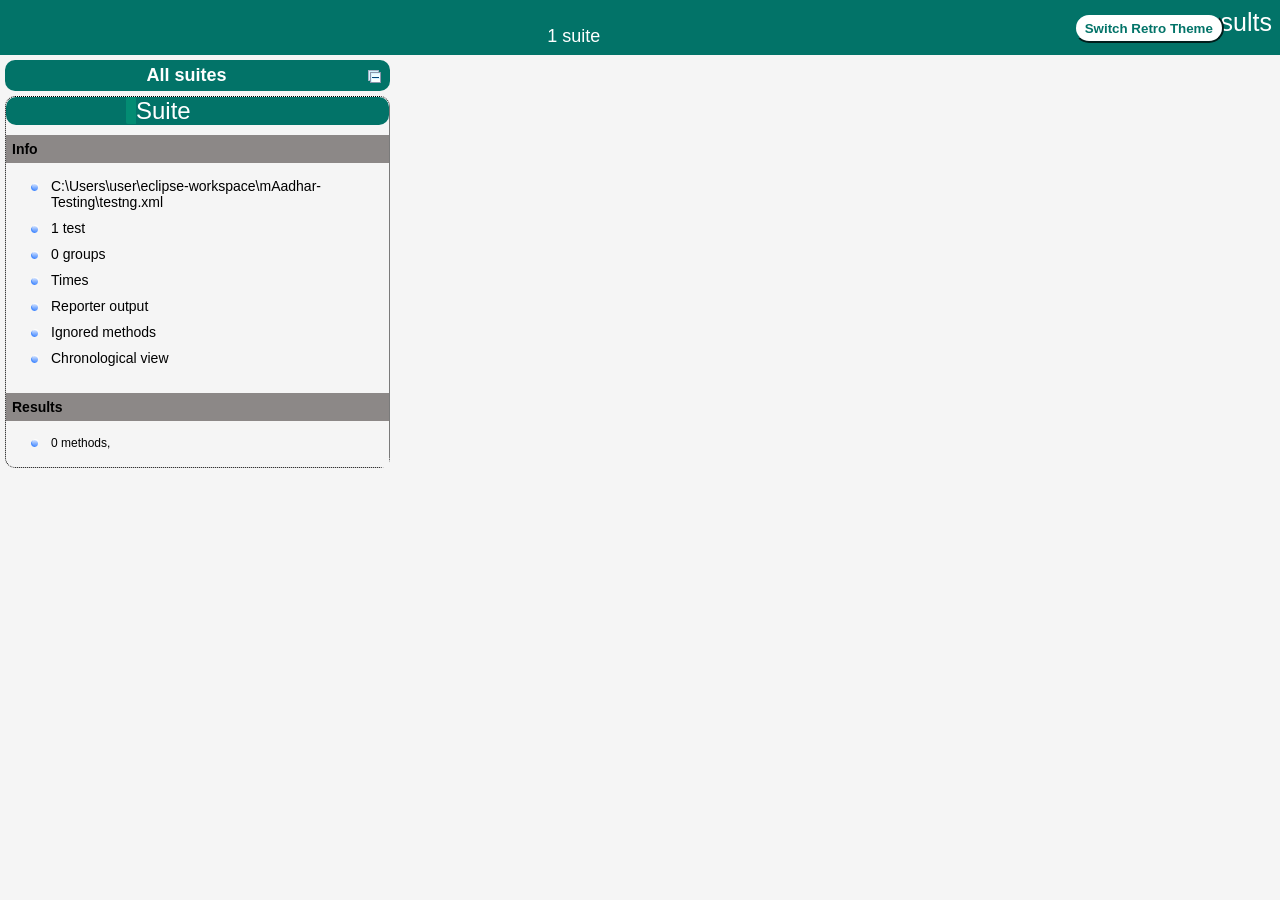
<file: mAadhar-Testing/test-output/index.html>
<!DOCTYPE html>

<html>
  <head>
  <meta charset='utf-8'>
  <title>TestNG reports</title>

    <link type="text/css" href="testng-reports1.css" rel="stylesheet" id="ultra" />
    <link type="text/css" href="testng-reports.css" rel="stylesheet" id="retro" disabled="false"/>
    <script type="text/javascript" src="jquery-3.6.0.min.js"></script>
    <script type="text/javascript" src="testng-reports.js"></script>
    <script type="text/javascript" src="https://www.google.com/jsapi"></script>
    <script type='text/javascript'>
      google.load('visualization', '1', {packages:['table']});
      google.setOnLoadCallback(drawTable);
      var suiteTableInitFunctions = new Array();
      var suiteTableData = new Array();
    </script>
    <!--
      <script type="text/javascript" src="jquery-ui/js/jquery-ui-1.8.16.custom.min.js"></script>
     -->
  </head>

  <body>    <div class="top-banner-root">
      <span class="top-banner-title-font">Test results</span>
      <button id="button" class="button">Switch Retro Theme</button> <!-- button -->
      <br/>
      <span class="top-banner-font-1">1 suite</span>
    </div> <!-- top-banner-root -->
    <div class="navigator-root">
      <div class="navigator-suite-header">
        <span>All suites</span>
        <a href="#" title="Collapse/expand all the suites" class="collapse-all-link">
          <img src="collapseall.gif" class="collapse-all-icon">
          </img> <!-- collapse-all-icon -->
        </a> <!-- collapse-all-link -->
      </div> <!-- navigator-suite-header -->
      <div class="suite">
        <div class="rounded-window">
          <div class="suite-header light-rounded-window-top">
            <a href="#" panel-name="suite-Suite" class="navigator-link">
              <span class="suite-name border-passed">Suite</span>
            </a> <!-- navigator-link -->
          </div> <!-- suite-header light-rounded-window-top -->
          <div class="navigator-suite-content">
            <div class="suite-section-title">
              <span>Info</span>
            </div> <!-- suite-section-title -->
            <div class="suite-section-content">
              <ul>
                <li>
                  <a href="#" panel-name="test-xml-Suite" class="navigator-link ">
                    <span>C:\Users\user\eclipse-workspace\mAadhar-Testing\testng.xml</span>
                  </a> <!-- navigator-link  -->
                </li>
                <li>
                  <a href="#" panel-name="testlist-Suite" class="navigator-link ">
                    <span class="test-stats">1 test</span>
                  </a> <!-- navigator-link  -->
                </li>
                <li>
                  <a href="#" panel-name="group-Suite" class="navigator-link ">
                    <span>0 groups</span>
                  </a> <!-- navigator-link  -->
                </li>
                <li>
                  <a href="#" panel-name="times-Suite" class="navigator-link ">
                    <span>Times</span>
                  </a> <!-- navigator-link  -->
                </li>
                <li>
                  <a href="#" panel-name="reporter-Suite" class="navigator-link ">
                    <span>Reporter output</span>
                  </a> <!-- navigator-link  -->
                </li>
                <li>
                  <a href="#" panel-name="ignored-methods-Suite" class="navigator-link ">
                    <span>Ignored methods</span>
                  </a> <!-- navigator-link  -->
                </li>
                <li>
                  <a href="#" panel-name="chronological-Suite" class="navigator-link ">
                    <span>Chronological view</span>
                  </a> <!-- navigator-link  -->
                </li>
              </ul>
            </div> <!-- suite-section-content -->
            <div class="result-section">
              <div class="suite-section-title">
                <span>Results</span>
              </div> <!-- suite-section-title -->
              <div class="suite-section-content">
                <ul>
                  <li>
                    <span class="method-stats">0 methods,   </span>
                  </li>
                </ul>
              </div> <!-- suite-section-content -->
            </div> <!-- result-section -->
          </div> <!-- navigator-suite-content -->
        </div> <!-- rounded-window -->
      </div> <!-- suite -->
    </div> <!-- navigator-root -->
    <div class="wrapper">
      <div class="main-panel-root">
        <div panel-name="suite-Suite" class="panel Suite">
        </div> <!-- panel Suite -->
        <div panel-name="test-xml-Suite" class="panel">
          <div class="main-panel-header rounded-window-top">
            <span class="header-content">C:\Users\user\eclipse-workspace\mAadhar-Testing\testng.xml</span>
          </div> <!-- main-panel-header rounded-window-top -->
          <div class="main-panel-content rounded-window-bottom">
            <pre>
&lt;?xml version=&quot;1.0&quot; encoding=&quot;UTF-8&quot;?&gt;
&lt;!DOCTYPE suite SYSTEM &quot;https://testng.org/testng-1.0.dtd&quot;&gt;
&lt;suite name=&quot;Suite&quot; guice-stage=&quot;DEVELOPMENT&quot;&gt;
  &lt;test thread-count=&quot;5&quot; name=&quot;Test&quot;&gt;
    &lt;classes&gt;
      &lt;class name=&quot;com.example.aws.MAadharTestingApplicationTests&quot;/&gt;
    &lt;/classes&gt;
  &lt;/test&gt; &lt;!-- Test --&gt;
&lt;/suite&gt; &lt;!-- Suite --&gt;
            </pre>
          </div> <!-- main-panel-content rounded-window-bottom -->
        </div> <!-- panel -->
        <div panel-name="testlist-Suite" class="panel">
          <div class="main-panel-header rounded-window-top">
            <span class="header-content">Tests for Suite</span>
          </div> <!-- main-panel-header rounded-window-top -->
          <div class="main-panel-content rounded-window-bottom">
            <ul>
              <li>
                <span class="test-name">Test (1 class)</span>
              </li>
            </ul>
          </div> <!-- main-panel-content rounded-window-bottom -->
        </div> <!-- panel -->
        <div panel-name="group-Suite" class="panel">
          <div class="main-panel-header rounded-window-top">
            <span class="header-content">Groups for Suite</span>
          </div> <!-- main-panel-header rounded-window-top -->
          <div class="main-panel-content rounded-window-bottom">
          </div> <!-- main-panel-content rounded-window-bottom -->
        </div> <!-- panel -->
        <div panel-name="times-Suite" class="panel">
          <div class="main-panel-header rounded-window-top">
            <span class="header-content">Times for Suite</span>
          </div> <!-- main-panel-header rounded-window-top -->
          <div class="main-panel-content rounded-window-bottom">
            <div class="times-div">
              <script type="text/javascript">
suiteTableInitFunctions.push('tableData_Suite');
function tableData_Suite() {
var data = new google.visualization.DataTable();
data.addColumn('number', 'Number');
data.addColumn('string', 'Method');
data.addColumn('string', 'Class');
data.addColumn('number', 'Time (ms)');
data.addRows(0);
window.suiteTableData['Suite']= { tableData: data, tableDiv: 'times-div-Suite'}
return data;
}
              </script>
              <span class="suite-total-time">Total running time: 0 ms</span>
              <div id="times-div-Suite">
              </div> <!-- times-div-Suite -->
            </div> <!-- times-div -->
          </div> <!-- main-panel-content rounded-window-bottom -->
        </div> <!-- panel -->
        <div panel-name="reporter-Suite" class="panel">
          <div class="main-panel-header rounded-window-top">
            <span class="header-content">Reporter output for Suite</span>
          </div> <!-- main-panel-header rounded-window-top -->
          <div class="main-panel-content rounded-window-bottom">
          </div> <!-- main-panel-content rounded-window-bottom -->
        </div> <!-- panel -->
        <div panel-name="ignored-methods-Suite" class="panel">
          <div class="main-panel-header rounded-window-top">
            <span class="header-content">0 ignored methods</span>
          </div> <!-- main-panel-header rounded-window-top -->
          <div class="main-panel-content rounded-window-bottom">
          </div> <!-- main-panel-content rounded-window-bottom -->
        </div> <!-- panel -->
        <div panel-name="chronological-Suite" class="panel">
          <div class="main-panel-header rounded-window-top">
            <span class="header-content">Methods in chronological order</span>
          </div> <!-- main-panel-header rounded-window-top -->
          <div class="main-panel-content rounded-window-bottom">
          </div> <!-- main-panel-content rounded-window-bottom -->
        </div> <!-- panel -->
      </div> <!-- main-panel-root -->
    </div> <!-- wrapper -->
  </body>
<script type="text/javascript" src="testng-reports2.js"></script>
</html>
</file>
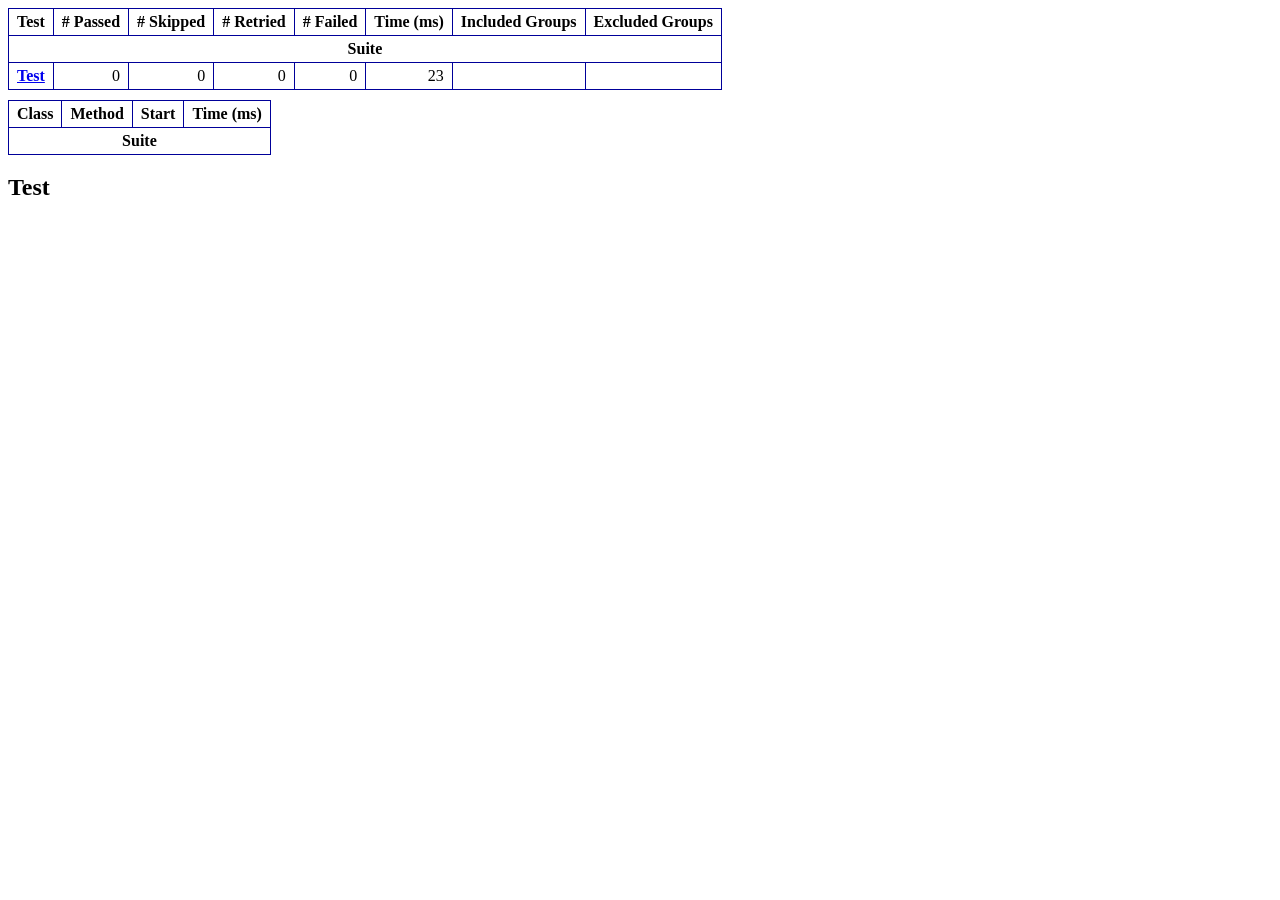
<file: mAadhar-Testing/test-output/emailable-report.html>
<!DOCTYPE html PUBLIC "-//W3C//DTD XHTML 1.1//EN" "https://www.w3.org/TR/xhtml11/DTD/xhtml11.dtd">
<html xmlns="https://www.w3.org/1999/xhtml">
<head>
<meta http-equiv="content-type" content="text/html; charset=UTF-8"/>
<title>TestNG Report</title>
<style type="text/css">table {margin-bottom:10px;border-collapse:collapse;empty-cells:show}th,td {border:1px solid #009;padding:.25em .5em}th {vertical-align:bottom}td {vertical-align:top}table a {font-weight:bold}.stripe td {background-color: #E6EBF9}.num {text-align:right}.passedodd td {background-color: #3F3}.passedeven td {background-color: #0A0}.skippedodd td {background-color: #DDD}.skippedeven td {background-color: #CCC}.failedodd td,.attn {background-color: #F33}.failedeven td,.stripe .attn {background-color: #D00}.stacktrace {white-space:pre;font-family:monospace}.totop {font-size:85%;text-align:center;border-bottom:2px solid #000}.invisible {display:none}</style>
</head>
<body>
<table>
<tr><th>Test</th><th># Passed</th><th># Skipped</th><th># Retried</th><th># Failed</th><th>Time (ms)</th><th>Included Groups</th><th>Excluded Groups</th></tr>
<tr><th colspan="8">Suite</th></tr>
<tr><td><a href="#t0">Test</a></td><td class="num">0</td><td class="num">0</td><td class="num">0</td><td class="num">0</td><td class="num">23</td><td></td><td></td></tr>
</table>
<table id='summary'><thead><tr><th>Class</th><th>Method</th><th>Start</th><th>Time (ms)</th></tr></thead><tbody><tr><th colspan="4">Suite</th></tr></tbody><tbody id="t0"><tr><th colspan="4" class="invisible"/></tr></tbody>
</table>
<h2>Test</h2></body>
</html>
</file>
<file: mAadhar-Testing/test-output/testng-reports1.css>
body {
    background-color: whitesmoke;
    margin: 0 0 5px 5px;
}
ul {
     margin-top: 10px;
     margin-left:-10px;
}
 li {
     font-family: "Helvetica Neue", Helvetica, Arial, sans-serif;
     padding:5px 5px;
 }
 a {
     text-decoration: none;
     color: black;
     font-size: 14px;
 }

 a:hover {
    color:black ;
    text-decoration: underline;
 }

 .navigator-selected {
     /* #ffa500; Mouse hover color after click Orange.*/
     background:#027368
 }

 .wrapper {
     position: absolute;
     top: 60px;
     bottom: 0;
     left: 400px;
     right: 0;
     margin-right:9px;
     overflow: auto;/*imortant*/
 }

 .navigator-root {
     position: absolute;
     top: 60px;
     bottom: 0;
     left: 0;
     width: 400px;
     overflow-y: auto;/*important*/
 }

 .suite {
     margin: -5px 10px 10px 5px;
     background-color: whitesmoke ;/*Colour of the left bside box*/
 }

 .suite-name {
     font-size: 24px;
     font-family: "Helvetica Neue", Helvetica, Arial, sans-serif;/*All TEST SUITE*/
     color: white;
 }

 .main-panel-header {
     padding: 5px;
     background-color: #027368; /*afeeee*/;
     font-family: "Helvetica Neue", Helvetica, Arial, sans-serif;
     color:white;
     font-size: 18px;
 }

 .main-panel-content {
     padding: 5px;
     margin-bottom: 10px;
     background-color: #CCD0D1; /*d0ffff*/; /*Belongs to backGround of rightSide boxes*/
 }

 .rounded-window {
     border-style: dotted;
     border-width: 1px;/*Border of left Side box*/
     background-color: whitesmoke;
     border-radius: 10px;
 }

 .rounded-window-top {
     border-top-right-radius: 10px 10px;
     border-top-left-radius: 10px 10px;
     border-style: solid;
     border-width: 1px;
     overflow: auto;/*Top of RightSide box*/
 }

 .light-rounded-window-top {
     background-color: #027368;
     padding-left:120px;
     border-radius: 10px;

 }

 .rounded-window-bottom {
     border-bottom-right-radius: 10px 10px;
     border-bottom-left-radius: 10px 10px;
     overflow: auto;/*Bottom of rightSide box*/
 }

 .method-name {
     font-size: 14px;
     font-family: "Helvetica Neue", Helvetica, Arial, sans-serif;
     font-weight: bold;
 }

 .method-content {
     border-style: solid;
     border-width: 0 0 1px 0;
     margin-bottom: 10px;
     padding-bottom: 5px;
     width: 100%;
 }

 .parameters {
     font-size: 14px;
     font-family: "Helvetica Neue", Helvetica, Arial, sans-serif;
 }

 .stack-trace {
     white-space: pre;
     font-family: "Helvetica Neue", Helvetica, Arial, sans-serif;
     font-size: 12px;
     font-weight: bold;
     margin-top: 0;
     margin-left: 20px; /*Error Stack Trace Message*/
 }

 .testng-xml {
    font-family: "Helvetica Neue", Helvetica, Arial, sans-serif;
 }

 .method-list-content {
     margin-left: 10px;
 }

 .navigator-suite-content {
     margin-left: 10px;
     font: 12px 'Lucida Grande';
 }

 .suite-section-title {
     font-family: "Helvetica Neue", Helvetica, Arial, sans-serif;
     font-size: 14px;
     font-weight:bold;
     background-color: #8C8887;
     margin-left: -10px;
     margin-top:10px;
     padding:6px;
 }

 .suite-section-content {
     list-style-image: url(bullet_point.png);
     background-color: whitesmoke;
     font-family: "Helvetica Neue", Helvetica, Arial, sans-serif;
     overflow: hidden;
 }

 .top-banner-root {
     position: absolute;
     top: 0;
     height: 45px;
     left: 0;
     right: 0;
     padding: 5px;
     margin: 0 0 5px 0;
     background-color: #027368;
     font-family: "Helvetica Neue", Helvetica, Arial, sans-serif;
     font-size: 18px;
     color: #fff;
     text-align: center;/*Belongs to the Top of Report*//*Status: - Completed*/
 }

 .top-banner-title-font {
     font-size: 25px;
     font-family: "Helvetica Neue", Helvetica, Arial, sans-serif;
     padding: 3px;
     float: right;
 }

 .test-name {
     font-family: "Helvetica Neue", Helvetica, Arial, sans-serif;
     font-size: 16px;
 }

 .suite-icon {
     padding: 5px;
     float: right;
     height: 20px;
 }

 .test-group {
     font: 20px 'Lucida Grande';
     margin: 5px 5px 10px 5px;
     border-width: 0 0 1px 0;
     border-style: solid;
     padding: 5px;
 }

 .test-group-name {
     font-weight: bold;
 }

 .method-in-group {
     font-size: 16px;
     margin-left: 80px;
 }

 table.google-visualization-table-table {
     width: 100%;
 }

 .reporter-method-name {
     font-size: 14px;
     font-family: "Helvetica Neue", Helvetica, Arial, sans-serif;
 }

 .reporter-method-output-div {
     padding: 5px;
     margin: 0 0 5px 20px;
     font-size: 12px;
     font-family: "Helvetica Neue", Helvetica, Arial, sans-serif;
     border-width: 0 0 0 1px;
     border-style: solid;
 }

 .ignored-class-div {
     font-size: 14px;
     font-family: "Helvetica Neue", Helvetica, Arial, sans-serif;
 }

 .ignored-methods-div {
     padding: 5px;
     margin: 0 0 5px 20px;
     font-size: 12px;
     font-family: "Helvetica Neue", Helvetica, Arial, sans-serif;
     border-width: 0 0 0 1px;
     border-style: solid;
 }

 .border-failed {
    border-radius:2px;
     border-style: solid;
     border-width: 0 0 0 10px;
     border-color: #F20505;
 }

 .border-skipped {
     border-radius:2px;
     border-style: solid;
     border-width: 0 0 0 10px;
     border-color: #F2BE22;
 }

 .border-passed {
     border-radius:2px;
     border-style: solid;
     border-width: 0 0 0 10px;
     border-color: #038C73;
 }

 .times-div {
     text-align: center;
     padding: 5px;
 }

 .suite-total-time {
     font: 16px 'Lucida Grande';
 }

 .configuration-suite {
     margin-left: 20px;
 }

 .configuration-test {
     margin-left: 40px;
 }

 .configuration-class {
     margin-left: 60px;
 }

 .configuration-method {
     margin-left: 80px;
 }

 .test-method {
     margin-left: 100px;
 }

 .chronological-class {
     background-color: #CCD0D1;
     border-width: 0 0 1px 1px;/*Chronological*/
 }

 .method-start {
     float: right;
 }

 .chronological-class-name {
     padding: 0 0 0 5px;
     margin-top:5px;
     font-family: "Helvetica Neue", Helvetica, Arial, sans-serif;
     color: #008;
 }

 .after, .before, .test-method {
     font-family: "Helvetica Neue", Helvetica, Arial, sans-serif;
     font-size: 14px;
     margin-top:5px;
 }

 .navigator-suite-header {
     font-size: 18px;
     margin: 0px 10px 10px 5px;
     padding: 5px;
     border-radius: 10px;
     background-color: #027368;
     color: white;
     font-weight:bold;
     font-family: "Helvetica Neue", Helvetica, Arial, sans-serif;
     text-align: center; /*All Suites on top of left box*//*Status: -Completed*/
 }

 .collapse-all-icon {
     padding: 3px;
     float: right;
 }
 .button{
    position: absolute;
    margin-left:500px;
    margin-top:8px;
    background-color: white;
    color:#027368;
    font-family: "Helvetica Neue", Helvetica, Arial, sans-serif;
    font-weight:bold;
    border-color:#027368;
    border-radius:25px;
    cursor: pointer;
    height:30px;
    width:150px;
    outline: none;
}
/*Author: - Akhil Gullapalli*/
</file>
<file: mAadhar-Testing/test-output/testng-reports.css>
body {
    margin: 0 0 5px 5px;
}

ul {
    margin: 0;
}

li {
    list-style-type: none;
}

a {
    text-decoration: none;
}

a:hover {
    text-decoration: underline;
}

.navigator-selected {
    background: #ffa500;
}

.wrapper {
    position: absolute;
    top: 60px;
    bottom: 0;
    left: 400px;
    right: 0;
    overflow: auto;
}

.navigator-root {
    position: absolute;
    top: 60px;
    bottom: 0;
    left: 0;
    width: 400px;
    overflow-y: auto;
}

.suite {
    margin: 0 10px 10px 0;
    background-color: #fff8dc;
}

.suite-name {
    padding-left: 10px;
    font-size: 25px;
    font-family: Times, sans-serif;
}

.main-panel-header {
    padding: 5px;
    background-color: #9FB4D9; /*afeeee*/;
    font-family: monospace;
    font-size: 18px;
}

.main-panel-content {
    padding: 5px;
    margin-bottom: 10px;
    background-color: #DEE8FC; /*d0ffff*/;
}

.rounded-window {
    border-radius: 10px;
    border-style: solid;
    border-width: 1px;
}

.rounded-window-top {
    border-top-right-radius: 10px 10px;
    border-top-left-radius: 10px 10px;
    border-style: solid;
    border-width: 1px;
    overflow: auto;
}

.light-rounded-window-top {
    border-top-right-radius: 10px 10px;
    border-top-left-radius: 10px 10px;
}

.rounded-window-bottom {
    border-style: solid;
    border-width: 0 1px 1px 1px;
    border-bottom-right-radius: 10px 10px;
    border-bottom-left-radius: 10px 10px;
    overflow: auto;
}

.method-name {
    font-size: 12px;
    font-family: monospace;
}

.method-content {
    border-style: solid;
    border-width: 0 0 1px 0;
    margin-bottom: 10px;
    padding-bottom: 5px;
    width: 80%;
}

.parameters {
    font-size: 14px;
    font-family: monospace;
}

.stack-trace {
    white-space: pre;
    font-family: monospace;
    font-size: 12px;
    font-weight: bold;
    margin-top: 0;
    margin-left: 20px;
}

.testng-xml {
    font-family: monospace;
}

.method-list-content {
    margin-left: 10px;
}

.navigator-suite-content {
    margin-left: 10px;
    font: 12px 'Lucida Grande';
}

.suite-section-title {
    margin-top: 10px;
    width: 80%;
    border-style: solid;
    border-width: 1px 0 0 0;
    font-family: Times, sans-serif;
    font-size: 18px;
    font-weight: bold;
}

.suite-section-content {
    list-style-image: url(bullet_point.png);
}

.top-banner-root {
    position: absolute;
    top: 0;
    height: 45px;
    left: 0;
    right: 0;
    padding: 5px;
    margin: 0 0 5px 0;
    background-color: #0066ff;
    font-family: Times, sans-serif;
    color: #fff;
    text-align: center;
}
.button{
    position: absolute;
    margin-left:500px;
    margin-top:8px;
    background-color: white;
    color:#0066ff;
    font-family: "Helvetica Neue", Helvetica, Arial, sans-serif;
    font-weight:bold;
    border-color:#0066ff ;
    border-radius:25px;
    cursor: pointer;
    height:30px;
    width:150px;
    outline:none;

}

.top-banner-title-font {
    font-size: 25px;
}

.test-name {
    font-family: 'Lucida Grande', sans-serif;
    font-size: 16px;
}

.suite-icon {
    padding: 5px;
    float: right;
    height: 20px;
}

.test-group {
    font: 20px 'Lucida Grande';
    margin: 5px 5px 10px 5px;
    border-width: 0 0 1px 0;
    border-style: solid;
    padding: 5px;
}

.test-group-name {
    font-weight: bold;
}

.method-in-group {
    font-size: 16px;
    margin-left: 80px;
}

table.google-visualization-table-table {
    width: 100%;
}

.reporter-method-name {
    font-size: 14px;
    font-family: monospace;
}

.reporter-method-output-div {
    padding: 5px;
    margin: 0 0 5px 20px;
    font-size: 12px;
    font-family: monospace;
    border-width: 0 0 0 1px;
    border-style: solid;
}

.ignored-class-div {
    font-size: 14px;
    font-family: monospace;
}

.ignored-methods-div {
    padding: 5px;
    margin: 0 0 5px 20px;
    font-size: 12px;
    font-family: monospace;
    border-width: 0 0 0 1px;
    border-style: solid;
}

.border-failed {
    border-top-left-radius: 10px 10px;
    border-bottom-left-radius: 10px 10px;
    border-style: solid;
    border-width: 0 0 0 10px;
    border-color: #f00;
}

.border-skipped {
    border-top-left-radius: 10px 10px;
    border-bottom-left-radius: 10px 10px;
    border-style: solid;
    border-width: 0 0 0 10px;
    border-color: #edc600;
}

.border-passed {
    border-top-left-radius: 10px 10px;
    border-bottom-left-radius: 10px 10px;
    border-style: solid;
    border-width: 0 0 0 10px;
    border-color: #19f52d;
}

.times-div {
    text-align: center;
    padding: 5px;
}

.suite-total-time {
    font: 16px 'Lucida Grande';
}

.configuration-suite {
    margin-left: 20px;
}

.configuration-test {
    margin-left: 40px;
}

.configuration-class {
    margin-left: 60px;
}

.configuration-method {
    margin-left: 80px;
}

.test-method {
    margin-left: 100px;
}

.chronological-class {
    background-color: skyblue;
    border-style: solid;
    border-width: 0 0 1px 1px;
}

.method-start {
    float: right;
}

.chronological-class-name {
    padding: 0 0 0 5px;
    color: #008;
}

.after, .before, .test-method {
    font-family: monospace;
    font-size: 14px;
}

.navigator-suite-header {
    font-size: 22px;
    margin: 0 10px 5px 0;
    background-color: #deb887;
    text-align: center;
}

.collapse-all-icon {
    padding: 5px;
    float: right;
}
/*retro Theme*/
</file>
